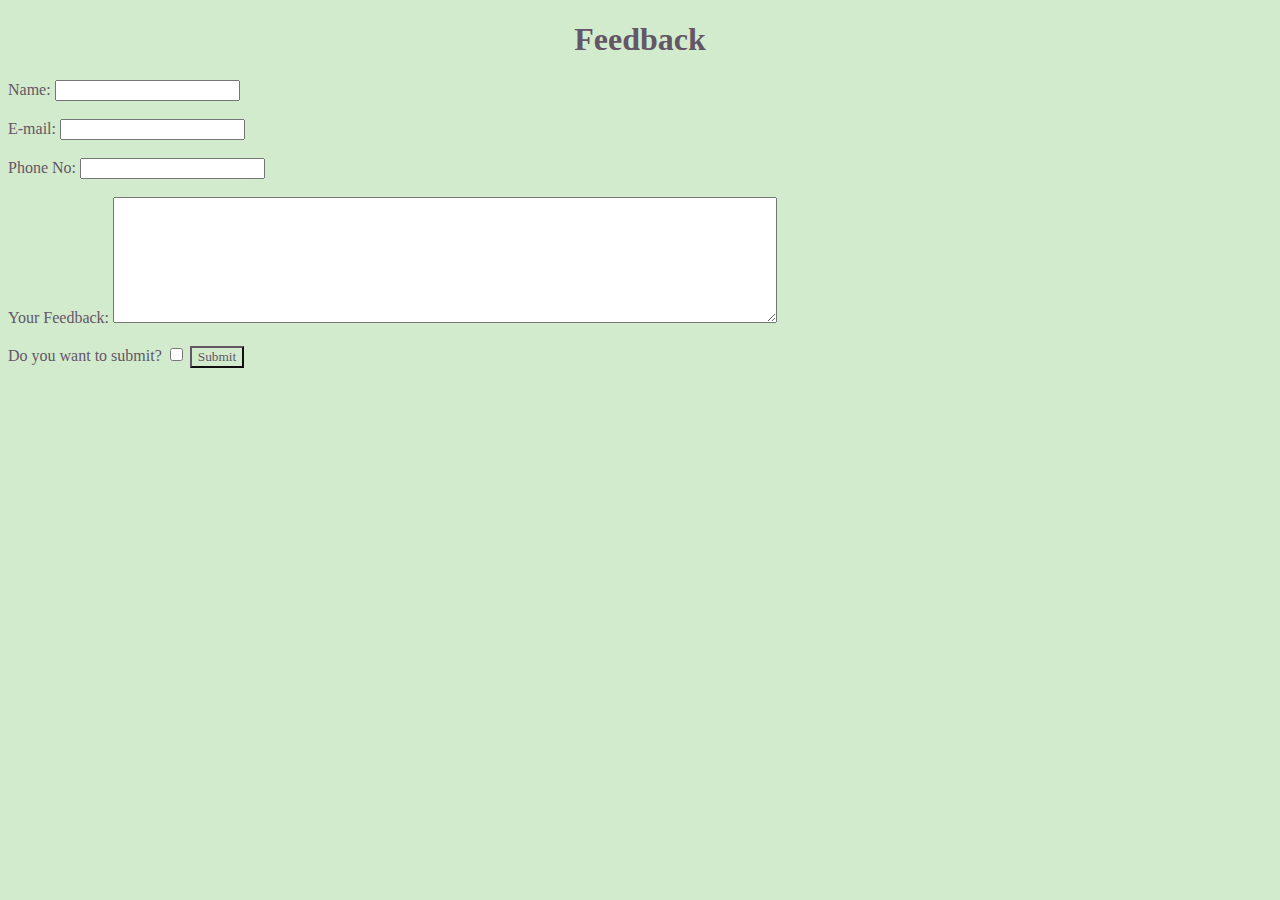
<file: feedback.html>
<!DOCTYPE html>
<html lang="en" dir="ltr">
  <head>
    <meta charset="utf-8">
    <title>Feedback</title>
    <link rel="stylesheet" href="styles.css">
  </head>
  <body >
    <h1>Feedback</h1>

    <form class="feedback action="mailto:burgershop.org.in" method="post" enctype="text/plain">
      <label for="">Name: </label>
      <input type="text" name="yourName" value=""><br><br>
      <label for="">E-mail: </label>
      <input type="email" name="yourEmail" value=""><br><br>
      <label for="">Phone No: </label>
      <input type="number" name="yourNumber" value=""><br><br>
      <label for="">Your Feedback:</label>
      <textarea name="yourFeedback" rows="8" cols="80"></textarea><br><br>
      <label for="">Do you want to submit?</label>
      <input type="checkbox" name="yourCheckbox" value="">
      <input class="submit" type="submit" name="Save" value="Submit">
    </form>

  </body>
</html>
</file>
<file: styles.css>
a:hover {
  background-color: gold;
}

body{
  background-color: #D3EBCD;
  font-family: fantasy;
  color: #635666;
  text-align: center;
}

img{
  width: 32.8%;
  border-radius: 5%;
}
img:hover{
  background-color: gold;
}


h2{
  font-size: 35px;

}

hr {
  border-style: none;
  border-top: dashed;
  border-top-color: #635666;
  width: 20%;
  border-radius: 100%;
}

p {
  font-size: 25px;
}

table {
  border-spacing: 20px;
}
/****************************/
.feedback {
  text-align: left;
}

.frontImage {
  display: block;
  border-style: outset;
  width: 100%;
}

.fullMenu:hover {
  background-color: gold;
}

.lastHR {
  border-style: solid;
  width: 100%;
}

.menuImage{
  width: 80px;
}

.order{
  text-align: left;
}
.submit {
  border-style: outset;
  border-color: #635666;
  font-family: fantasy;
  background-color: #D3EBCD;
  color: #635666;
}
/***************************/
#heading{
  font-size: 450%;
}
</file>
